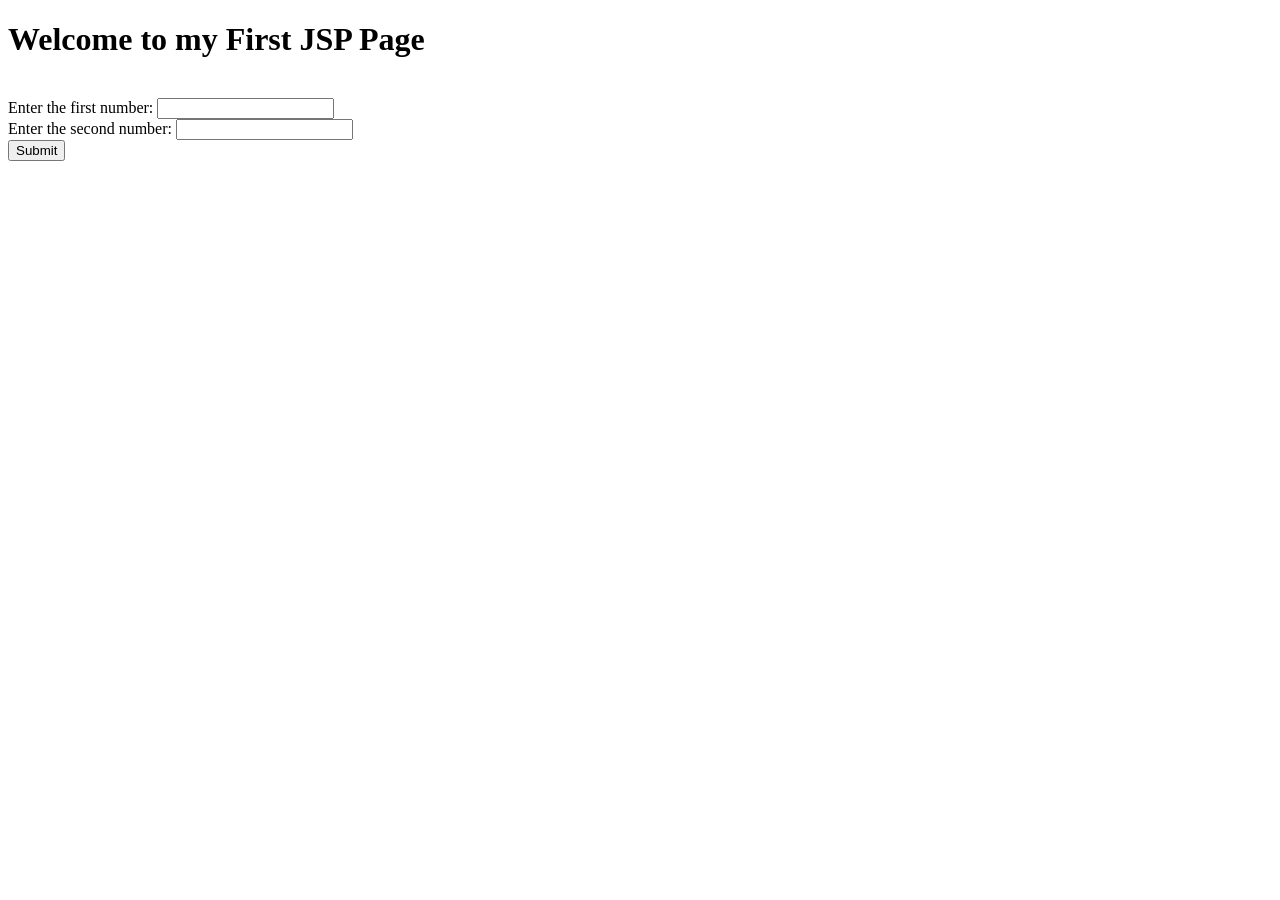
<file: JSP/Programs/MyWebApp/src/main/webapp/index.html>
<!DOCTYPE html>
<html>
<head>
<meta charset="UTF-8">
<title>My Web App</title>
</head>
<body>
<h1>Welcome to my First JSP Page</h1>
<br>

<form action="add" method="get">
Enter the first number: <input type="text" name="num1"><br>
Enter the second number: <input type="text" name="num2"><br>
<input type="submit">
</form>

</body>
</html>
</file>
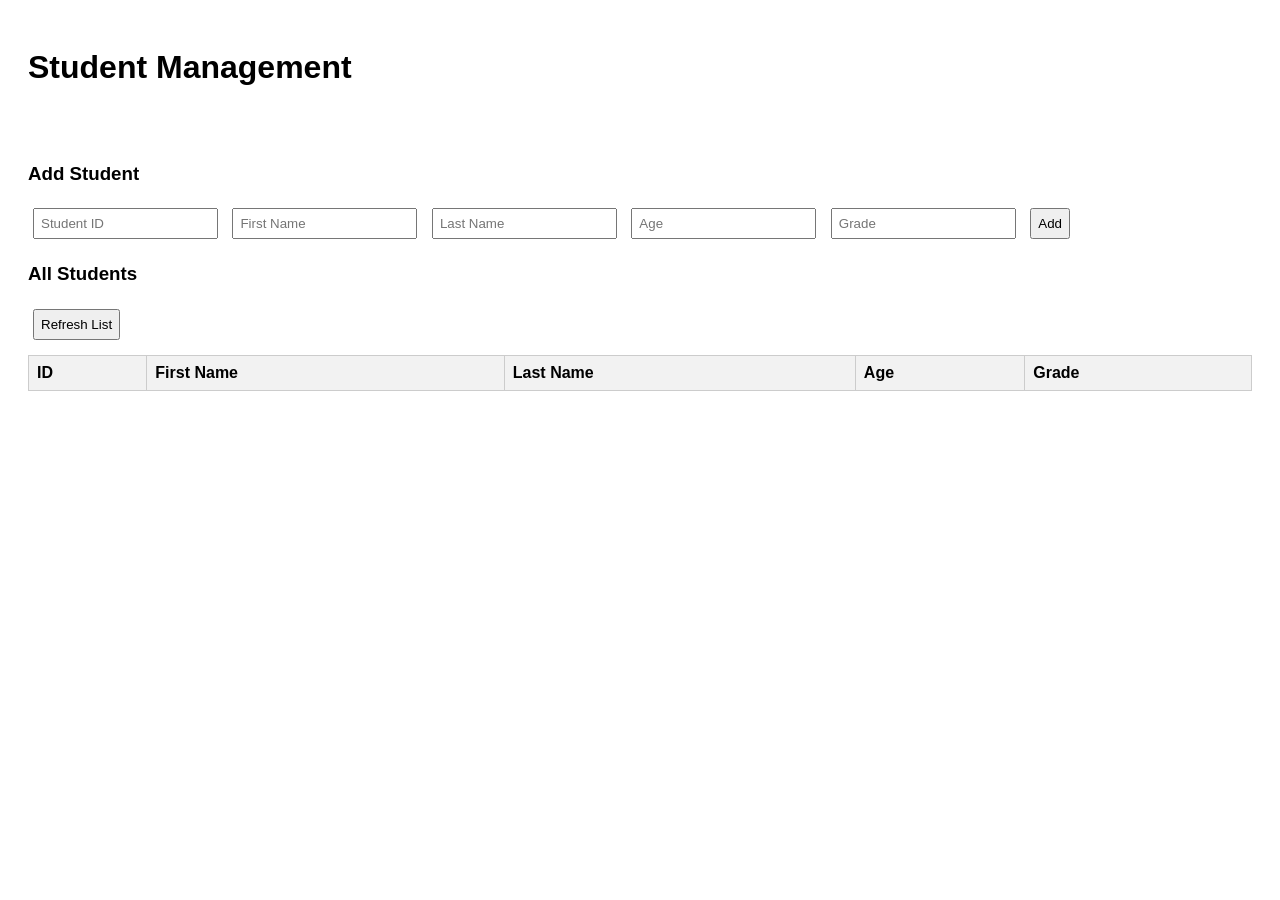
<file: Spring_Springboot/Projects/my-spring-application/src/main/REST UI/index.html>
<!DOCTYPE html>
<html lang="en">
<head>
  <meta charset="UTF-8">
  <title>Student API UI</title>
  <link rel="stylesheet" href="style.css">
</head>
<body>
  <h1>Student Management</h1>
<br>
<div id="statusMessage"></div>
<br>

  <h3>Add Student</h3>
  <input id="student_id" placeholder="Student ID">
  <input id="first_name" placeholder="First Name">
  <input id="last_name" placeholder="Last Name">
  <input id="age" placeholder="Age">
  <input id="grade" placeholder="Grade">
  <button onclick="addStudent()">Add</button>

  <h3>All Students</h3>
  <button onclick="fetchStudents()">Refresh List</button>
  <table id="studentsTable">
    <thead>
      <tr><th>ID</th> <th>First Name</th> <th>Last Name</th> <th>Age</th> <th>Grade</th> </tr>
    </thead>
    <tbody></tbody>
  </table>

  <script src="script.js"></script>
</body>
</html>
</file>
<file: Spring_Springboot/Projects/my-spring-application/src/main/REST UI/style.css>
body {
    font-family: Arial, sans-serif;
    padding: 20px;
  }
  
  input, button {
    padding: 6px;
    margin: 5px;
  }
  
  table {
    border-collapse: collapse;
    width: 100%;
    margin-top: 10px;
  }
  
  th, td {
    border: 1px solid #ccc;
    padding: 8px;
    text-align: left;
  }
  
  th {
    background-color: #f2f2f2;
  }
  
  button {
    cursor: pointer;
  }
</file>
